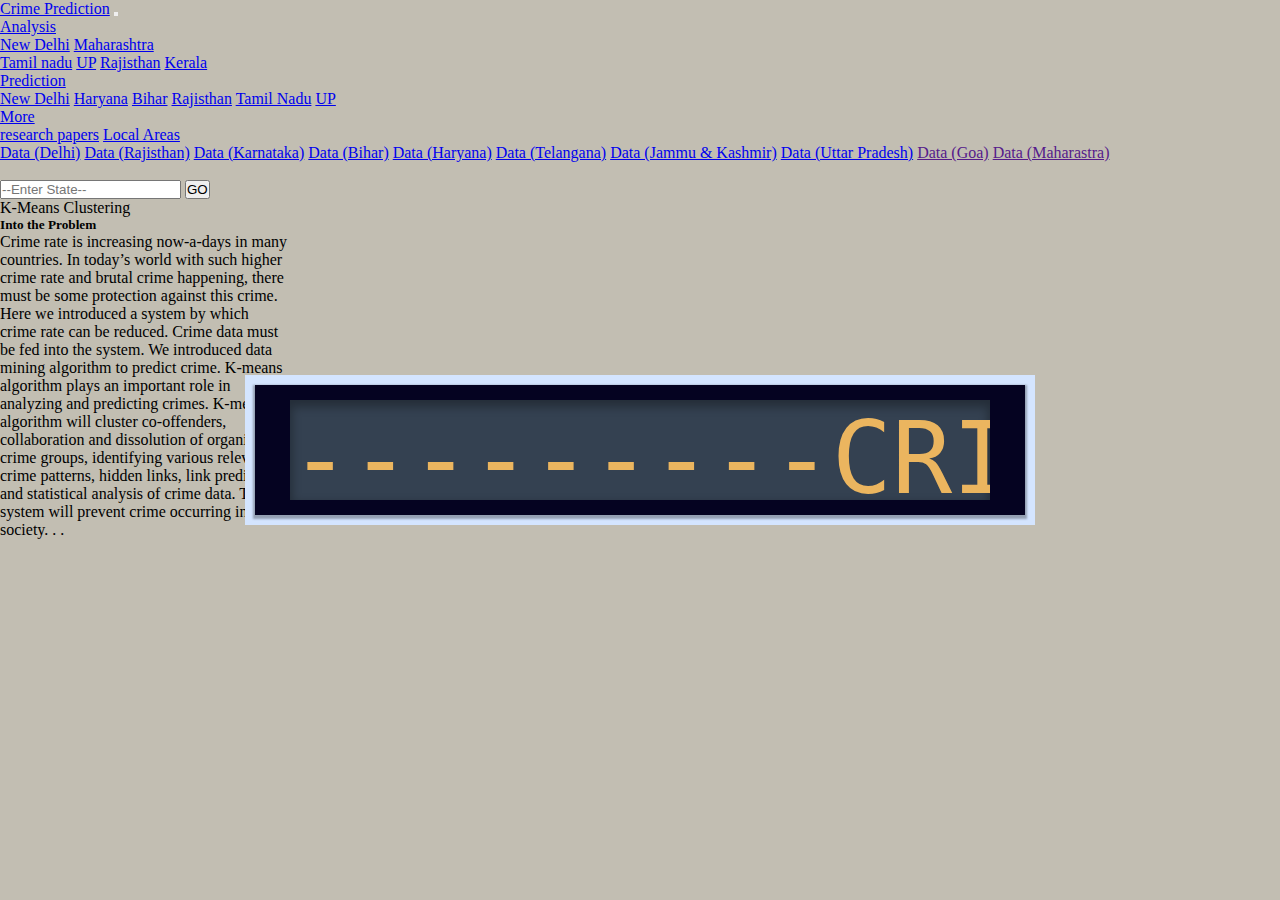
<file: index.html>
<!doctype html>
<html lang="en">

<head>
  <!-- Required meta tags -->
  <meta charset="utf-8">
  <meta name="viewport" content="width=device-width, initial-scale=1, shrink-to-fit=no">

  <!-- Bootstrap CSS -->
  <link rel="stylesheet" href="https://cdn.jsdelivr.net/npm/bootstrap@4.6.2/dist/css/bootstrap.min.css"
    integrity="sha384-xOolHFLEh07PJGoPkLv1IbcEPTNtaed2xpHsD9ESMhqIYd0nLMwNLD69Npy4HI+N" crossorigin="anonymous">
  <link rel="stylesheet" href="style.css">
  <title>Crime Pridiction</title>
</head>

<body>

  <nav class="navbar navbar-expand-lg navbar-dark bg-dark">
    <a class="navbar-brand" href="#">Crime Prediction</a>
    <button class="navbar-toggler" type="button" data-toggle="collapse" data-target="#navbarSupportedContent"
      aria-controls="navbarSupportedContent" aria-expanded="false" aria-label="Toggle navigation">
      <span class="navbar-toggler-icon"></span>
    </button>

    <div class="collapse navbar-collapse" id="navbarSupportedContent">
      <ul class="navbar-nav mr-auto">
        <li class="nav-item dropdown">
          <a class="nav-link dropdown-toggle" href="#" role="button" data-toggle="dropdown" aria-expanded="false">
            Analysis
          </a>
          <div class="dropdown-menu">
            <a class="dropdown-item" href="delhi.html">New Delhi</a>
            <a class="dropdown-item" href="Maharashtra.html">Maharashtra</a>
            <div class="dropdown-divider"></div>
            <a class="dropdown-item" href="Tamil nadu.html">Tamil nadu</a>
            <a class="dropdown-item" href="UP.html">UP</a>
            <a class="dropdown-item" href="Rajisthan.html">Rajisthan</a>
            <a class="dropdown-item" href="Kerala.html">Kerala</a>

          </div>
        </li>
        <li class="nav-item dropdown">
          <a class="nav-link dropdown-toggle" href="#" role="button" data-toggle="dropdown" aria-expanded="false">
            Prediction
          </a>
          <div class="dropdown-menu">
            <a class="dropdown-item" href="delhiP.html">New Delhi</a>
            <a class="dropdown-item" href="HaryanaP.html">Haryana</a>
            <a class="dropdown-item" href="BiharP.html">Bihar</a>
            <a class="dropdown-item" href="RajisthanP.html">Rajisthan</a>
            <a class="dropdown-item" href="Tamil naduP.html">Tamil Nadu</a>
            <a class="dropdown-item" href="UPP.html">UP</a>


          </div>
        </li>
        <li class="nav-item dropdown">
          <a class="nav-link dropdown-toggle" href="#" role="button" data-toggle="dropdown" aria-expanded="false">
            More
          </a>
          <div class="dropdown-menu">
            <a class="dropdown-item" href="#">research papers</a>
            <a class="dropdown-item" href="#">Local Areas</a>
            <div class="dropdown-divider"></div>
            <a class="dropdown-item" href="https://delhipolice.gov.in/Images/HTMLfiles/Crime%20In%20Delhi(2).pdf">Data
              (Delhi)</a>
            <a class="dropdown-item" href="https://www.police.rajasthan.gov.in//Displaypage.aspx">Data (Rajisthan)</a>
            <a class="dropdown-item"
              href="https://ksp.karnataka.gov.in/storage/pdf-files/Crime%20In%20Karnataka_2021Updated.pdf">Data
              (Karnataka)</a>
            <a class="dropdown-item" href="https://scrb.bihar.gov.in/images/CIB_21.pdf">Data (Bihar)</a>
            <a class="dropdown-item" href="https://www.police.rajasthan.gov.in//Displaypage.aspx">Data (Haryana)</a>
            <a class="dropdown-item" href="https://www.police.rajasthan.gov.in//Displaypage.aspx">Data (Telangana)</a>
            <a class="dropdown-item" href="http://crimebranchjkpolice.nic.in/docs/cotpa2015.pdf">Data (Jammu &
              Kashmir)</a>
            <a class="dropdown-item" href="https://www.police.rajasthan.gov.in//Displaypage.aspx">Data (Uttar
              Pradesh)</a>
            <a class="dropdown-item" href="">Data (Goa)</a>
            <a class="dropdown-item" href="">Data (Maharastra)</a>
          </div>
        </li>
        <li class="nav-item">
          <a class="nav-link disabled"></a>
        </li>
      </ul>
      <form class="form-inline my-2 my-lg-0">
        <input class="form-control mr-sm-2" type="search" placeholder="--Enter State--" aria-label="Search">
        <button class="btn btn-outline-success my-2 my-sm-0" type="submit">GO</button>
      </form>
    </div>
  </nav>

  <div class="table center">
    <div class="monitor-wrapper center">
      <div class="monitor center">
        <p>---------CRIME DATA ANALYSIS AND PREDICTION------------------------</p>
      </div>
    </div>
  </div>
  <div class="card text-white bg-info mb-3" style="max-width: 18rem;">
    <div class="card-header">K-Means Clustering</div>
    <div class="card-body">
      <h5 class="card-title">Into the Problem</h5>
      <p class="card-text">Crime rate is increasing now-a-days in many countries. In today’s world with such higher
        crime rate and brutal crime happening, there must be some protection against this crime. Here we introduced a
        system by which crime rate can be reduced. Crime data must be fed into the system. We introduced data mining
        algorithm to predict crime. K-means algorithm plays an important role in analyzing and predicting crimes.
        K-means algorithm will cluster co-offenders, collaboration and dissolution of organized crime groups,
        identifying various relevant crime patterns, hidden links, link prediction and statistical analysis of crime
        data. This system will prevent crime occurring in society. . .</p>
    </div>
  </div>




  <!-- Optional JavaScript; choose one of the two! -->

  <!-- Option 1: jQuery and Bootstrap Bundle (includes Popper) -->
  <script src="https://cdn.jsdelivr.net/npm/jquery@3.5.1/dist/jquery.slim.min.js"
    integrity="sha384-DfXdz2htPH0lsSSs5nCTpuj/zy4C+OGpamoFVy38MVBnE+IbbVYUew+OrCXaRkfj"
    crossorigin="anonymous"></script>
  <script src="https://cdn.jsdelivr.net/npm/bootstrap@4.6.2/dist/js/bootstrap.bundle.min.js"
    integrity="sha384-Fy6S3B9q64WdZWQUiU+q4/2Lc9npb8tCaSX9FK7E8HnRr0Jz8D6OP9dO5Vg3Q9ct"
    crossorigin="anonymous"></script>

  <!-- Option 2: Separate Popper and Bootstrap JS -->
  <!--
    <script src="https://cdn.jsdelivr.net/npm/jquery@3.5.1/dist/jquery.slim.min.js" integrity="sha384-DfXdz2htPH0lsSSs5nCTpuj/zy4C+OGpamoFVy38MVBnE+IbbVYUew+OrCXaRkfj" crossorigin="anonymous"></script>
    <script src="https://cdn.jsdelivr.net/npm/popper.js@1.16.1/dist/umd/popper.min.js" integrity="sha384-9/reFTGAW83EW2RDu2S0VKaIzap3H66lZH81PoYlFhbGU+6BZp6G7niu735Sk7lN" crossorigin="anonymous"></script>
    <script src="https://cdn.jsdelivr.net/npm/bootstrap@4.6.2/dist/js/bootstrap.min.js" integrity="sha384-+sLIOodYLS7CIrQpBjl+C7nPvqq+FbNUBDunl/OZv93DB7Ln/533i8e/mZXLi/P+" crossorigin="anonymous"></script>
    -->
</body>

</html>
</file>
<file: style.css>
* {
  margin: 0;
  padding: 0;
}

body {
  background: #C2BEB2;
}

.center {
  position: absolute;
  top: 0;
  left: 0;
  right: 0;
  bottom: 0;
  margin: auto;
}

.table {
  width: 790px;
  height: 150px;
  background-color: #d4e5ff;
}
.table .monitor-wrapper {
  background: #050321;
  width: 770px;
  height: 130px;
  box-shadow: 0px 2px 2px 2px rgba(0, 0, 0, 0.3);
}
.table .monitor-wrapper .monitor {
  width: 700px;
  height: 100px;
  background-color: #344151;
  overflow: hidden;
  white-space: nowrap;
  box-shadow: inset 0px 5px 10px 2px rgba(0, 0, 0, 0.3);
}
.table .monitor-wrapper .monitor p {
  font-family: "VT323", monospace;
  font-size: 100px;
  position: relative;
  display: inline-block;
  animation: move 20s infinite linear;
  color: #EBB55F;
}

@keyframes move {
  from {
    left: 800px;
  }
  to {
    left: -4800px;
  }
}
</file>
